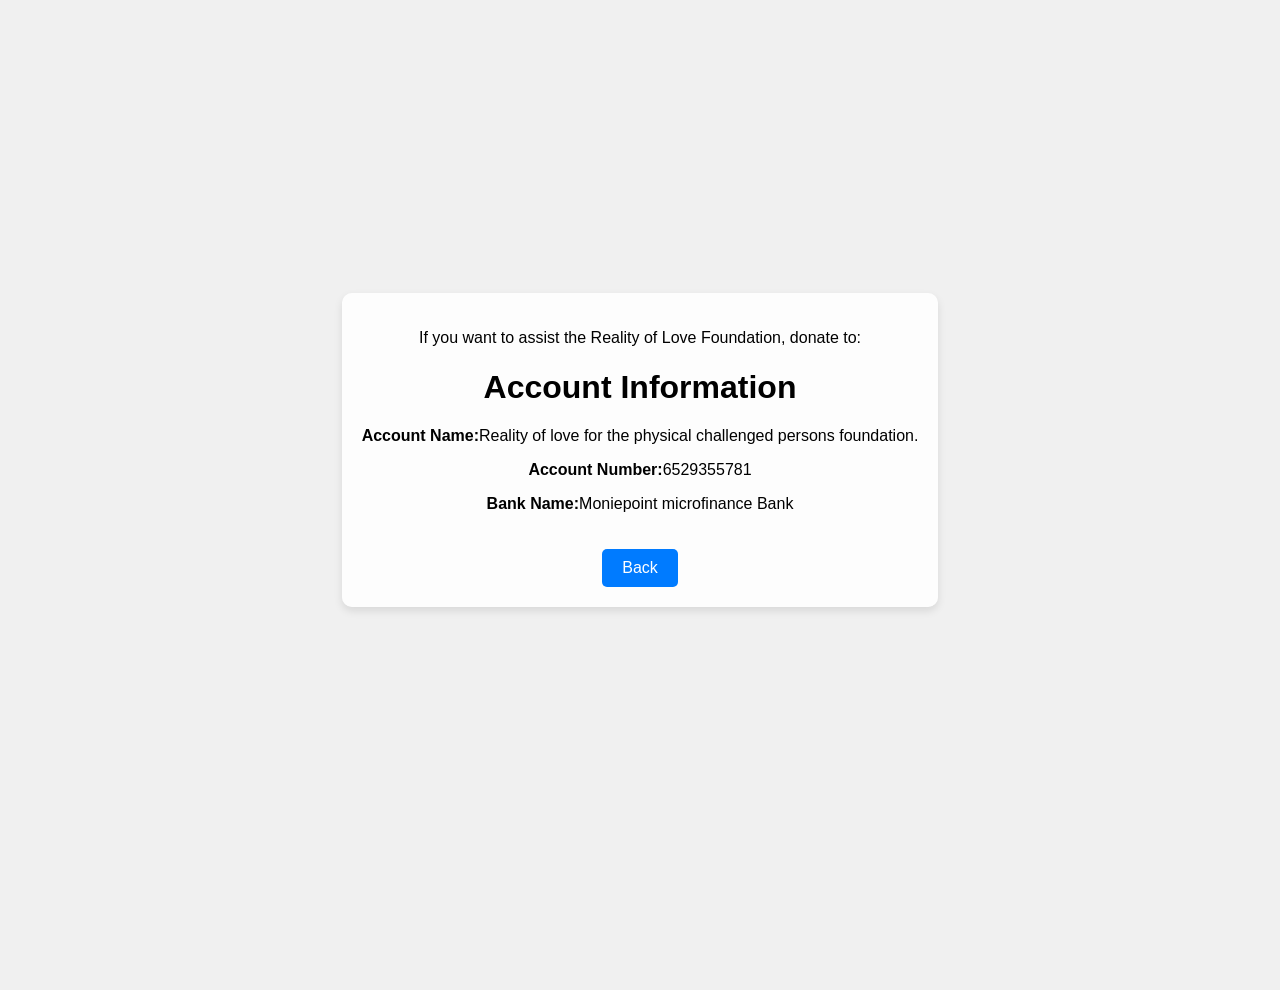
<file: DONATIOJN.html>
<!DOCTYPE html>
<html lang="en">
<head>
    <meta charset="UTF-8">
    <meta name="viewport" content="width=device-width, initial-scale=1.0">
    <title>Account Information</title>
    <style>
        body, html {
            height: 100%;
            margin: 0;
            font-family: Arial, sans-serif;
            display: flex;
            align-items: center;
            justify-content: center;
            position: relative;
            background-color: #f0f0f0;
        }
        .content {
            position: relative;
            z-index: 1;
            background: rgba(255, 255, 255, 0.9);
            padding: 20px;
            border-radius: 10px;
            text-align: center;
            box-shadow: 0 4px 8px rgba(0, 0, 0, 0.1);
        }
        .back-button {
            margin-top: 20px;
            padding: 10px 20px;
            background-color: #007BFF;
            color: white;
            text-decoration: none;
            border-radius: 5px;
            display: inline-block;
        }
        .back-button:hover {
            background-color: #0056b3;
        }
        .watermark {
            position: absolute;
            top: 0;
            left: 0;
            width: 110%;
            height: 110%;
            background: url('file:///E:/HTMLprojects/Reality%20of%20love%20foundation%20html%20stuffs/wildvine-master/assets/images/we.jpg') no-repeat center center;
            background-size: cover;
            opacity: 0.8;
            z-index: 0;
        }
    </style>
</head>
<body>
    <div class="watermark"></div>
    <div class="content">
	 <p>If you want to assist the Reality of Love Foundation, donate to:</p>
        <h1>Account Information</h1>
        <p><strong>Account Name:</strong>Reality of love for the physical challenged persons foundation.</p>
        <p><strong>Account Number:</strong>6529355781</p>
      <p><strong>Bank Name:</strong>Moniepoint microfinance Bank</p>
        <a href="index.html" class="back-button">Back</a>
    </div>
</body>
</html>
</file>
